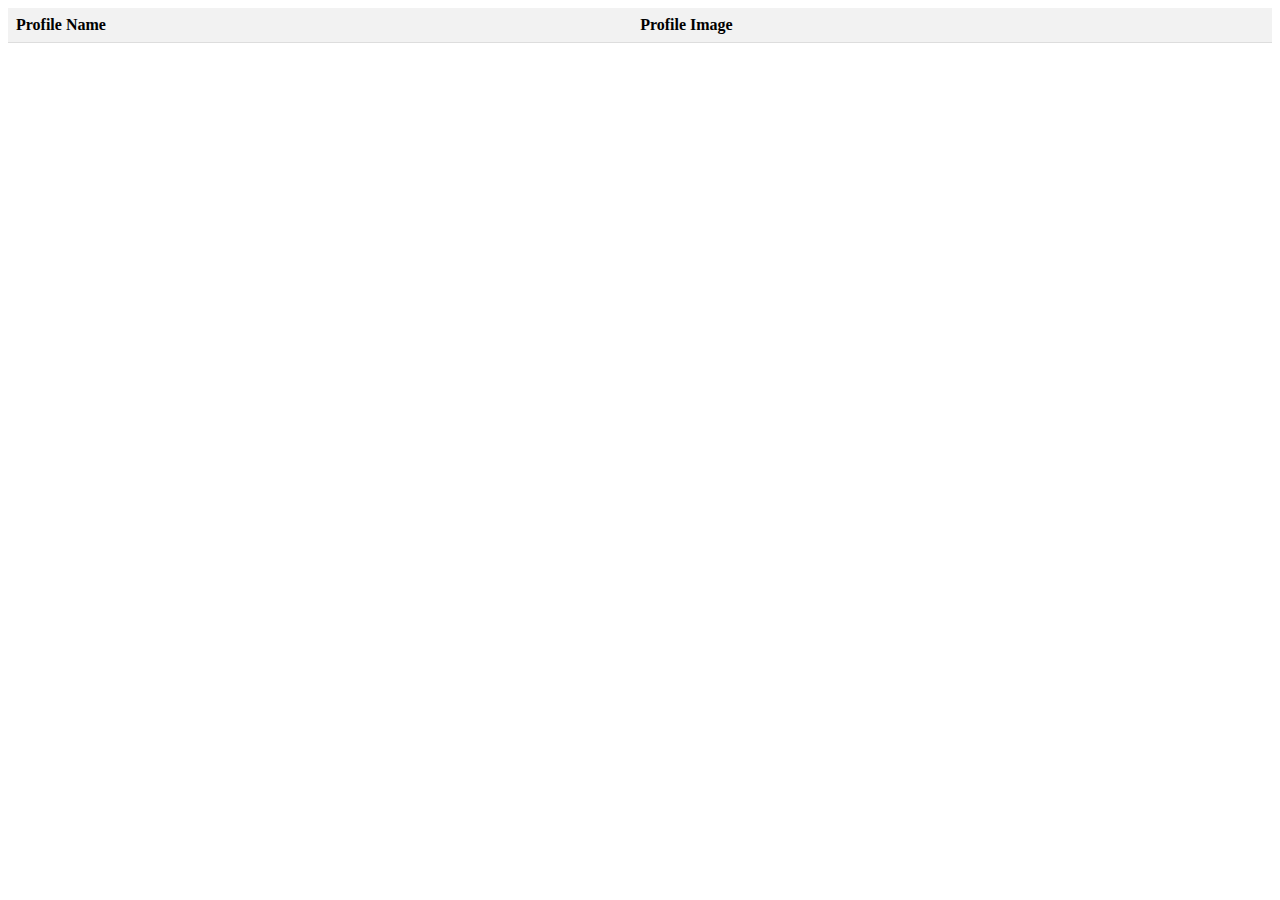
<file: index.html>
<!DOCTYPE html>
<html lang="en">
<head>
    
    <link rel="stylesheet" href="style.css">
    <script src="java.js"></script>

    <meta charset="UTF-8">
    <meta name="viewport" content="width=device-width, initial-scale=1.0">
    <title>Quran Cloud</title>
</head>
<body>
  
      
      <table id="jsonTable">
        <thead>
          <tr>
           
            <th>Profile Name</th>
            <th>Profile Image</th>
          </tr>
        </thead>
        <tbody></tbody>
      </table>
      
      
      
</body>
</html>
</file>
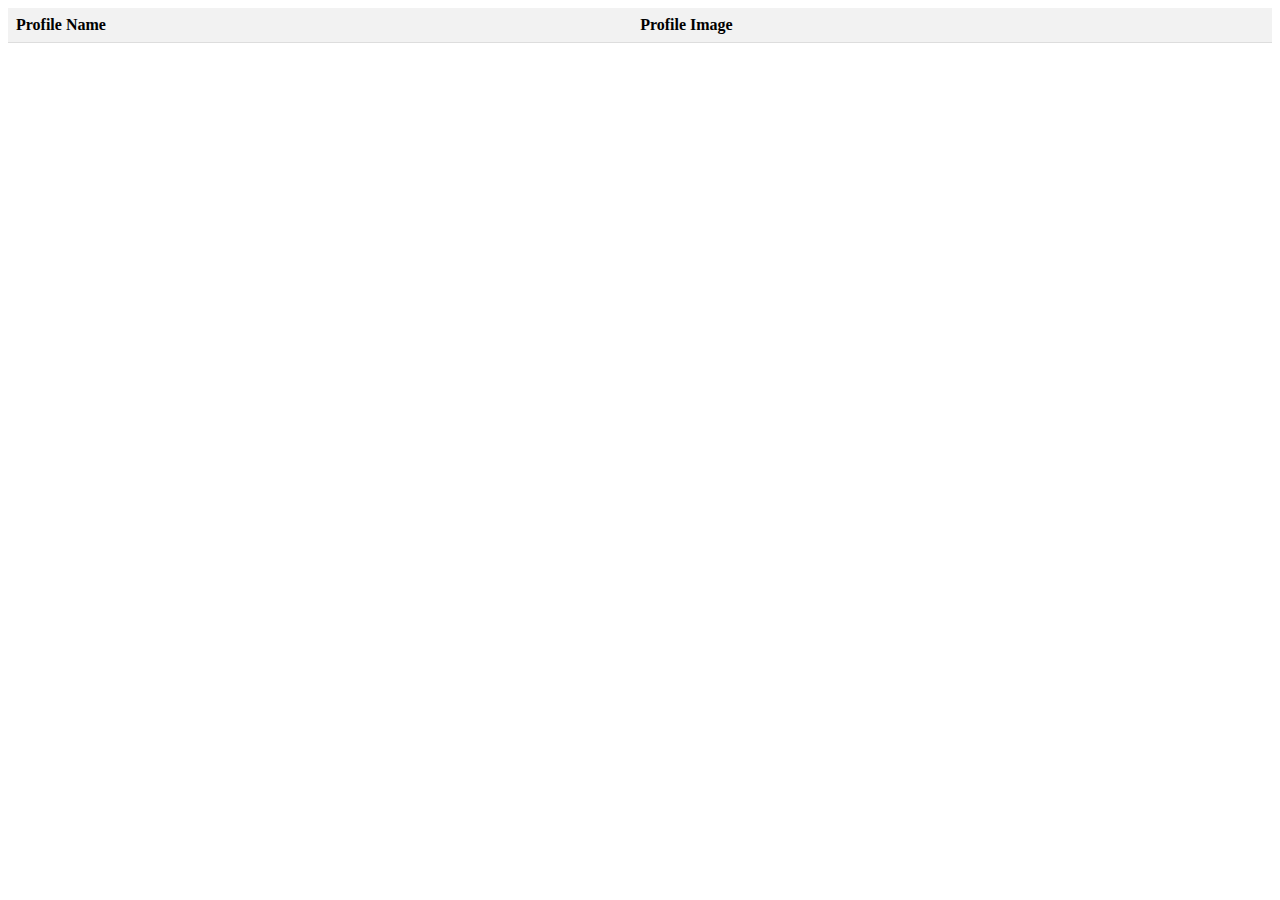
<file: indext.html>
<!DOCTYPE html>
<html lang="en">
<head>
    
    <link rel="stylesheet" href="style.css">
    <script src="java.js"></script>

    <meta charset="UTF-8">
    <meta name="viewport" content="width=device-width, initial-scale=1.0">
    <title>Document</title>
</head>
<body>
  
      
      <table id="jsonTable">
        <thead>
          <tr>
           
            <th>Profile Name</th>
            <th>Profile Image</th>
          </tr>
        </thead>
        <tbody></tbody>
      </table>
      
      
      
</body>
</html>
</file>
<file: style.css>
#jsonTable {
    border-collapse: collapse;
    width: 100%;
  }

  #jsonTable th,
  #jsonTable td {
    padding: 8px;
    text-align: left;
    border-bottom: 1px solid #ddd;
  }

  #jsonTable th {
    background-color: #f2f2f2;
    font-weight: bold;
  }

  #jsonTable img {
    max-width: 50px;
    height: auto;
  }
  
  table tbody tr:hover{
    background-color: rgb(206, 206, 206);
    scale: 1.1;
  }

  table tbody tr:hover{
    background-color: rgb(206, 206, 206);
    scale: 1;
  }

  #jsonTable img:hover {
    transform: scale(2.5);
  }
</file>
